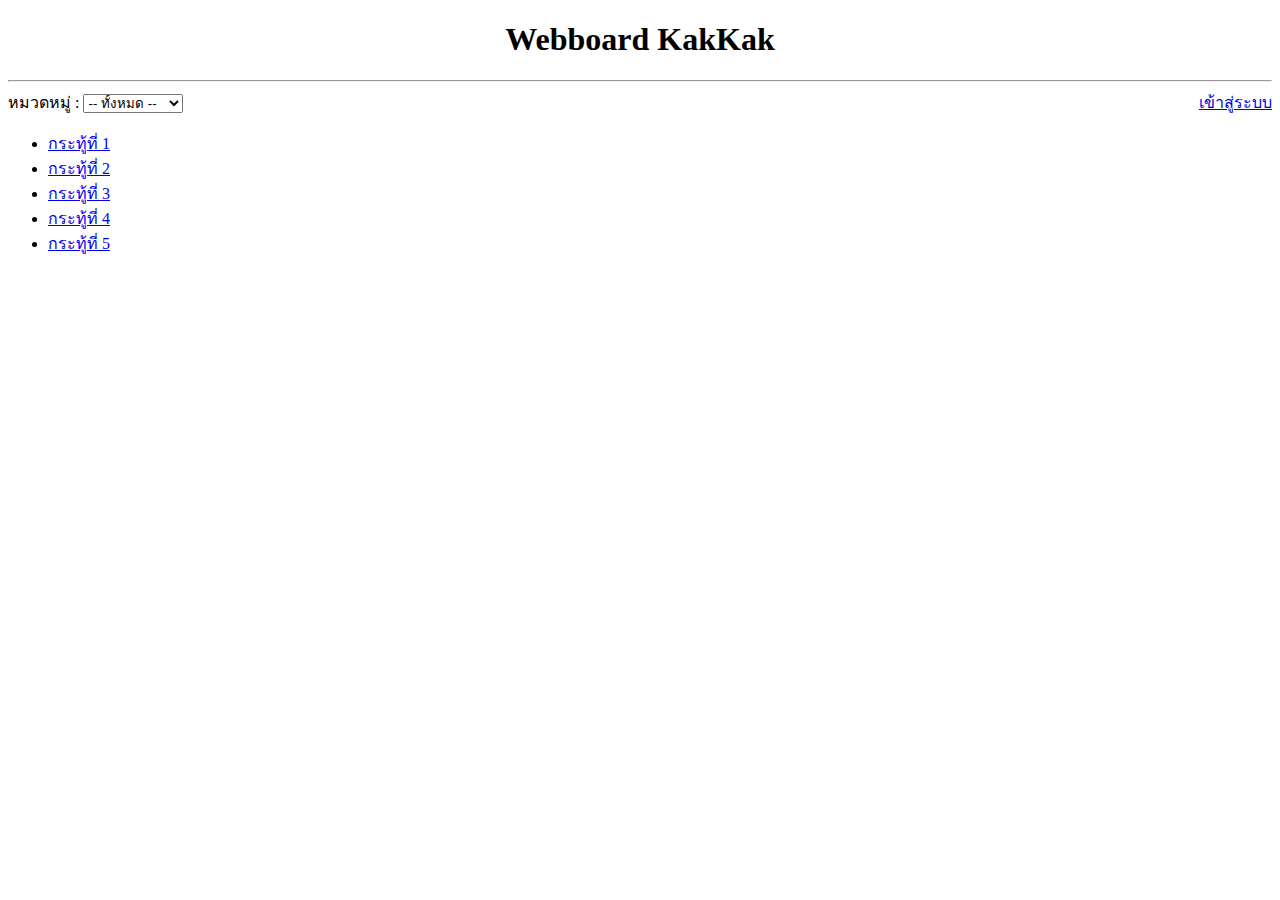
<file: index.html>
<!DOCTYPE html>
<html lang="en">
<head>
    <meta charset="UTF-8">
    <meta http-equiv="X-UA-Compatible" content="IE=edge">
    <meta name="viewport" content="width=device-width, initial-scale=1.0">
    <title>Homepage</title>
</head>
<body>
    <h1 style="text-align:center">Webboard KakKak</h1>
    <hr>
    
    หมวดหมู่ : 
    <a href="login.html" style="float:right">เข้าสู่ระบบ</a>
        <select name="หมวดหมู่" >
            <option value="1">-- ทั้งหมด --</option>
            <option value="2">เรื่องทั่วไป</option>
            <option value="3">เรื่องร้องเรียน</option>
        </select>
    <br>
    
    <ul>
        <li><a href="post.php?id=1">กระทู้ที่ 1</a></li>
        <li><a href="post.php?id=2">กระทู้ที่ 2</a></li>
        <li><a href="post.php?id=3">กระทู้ที่ 3</a></li>
        <li><a href="post.php?id=4">กระทู้ที่ 4</a></li>
        <li><a href="post.php?id=5">กระทู้ที่ 5</a></li>
    </ul>
    
</body>
</html>
</file>
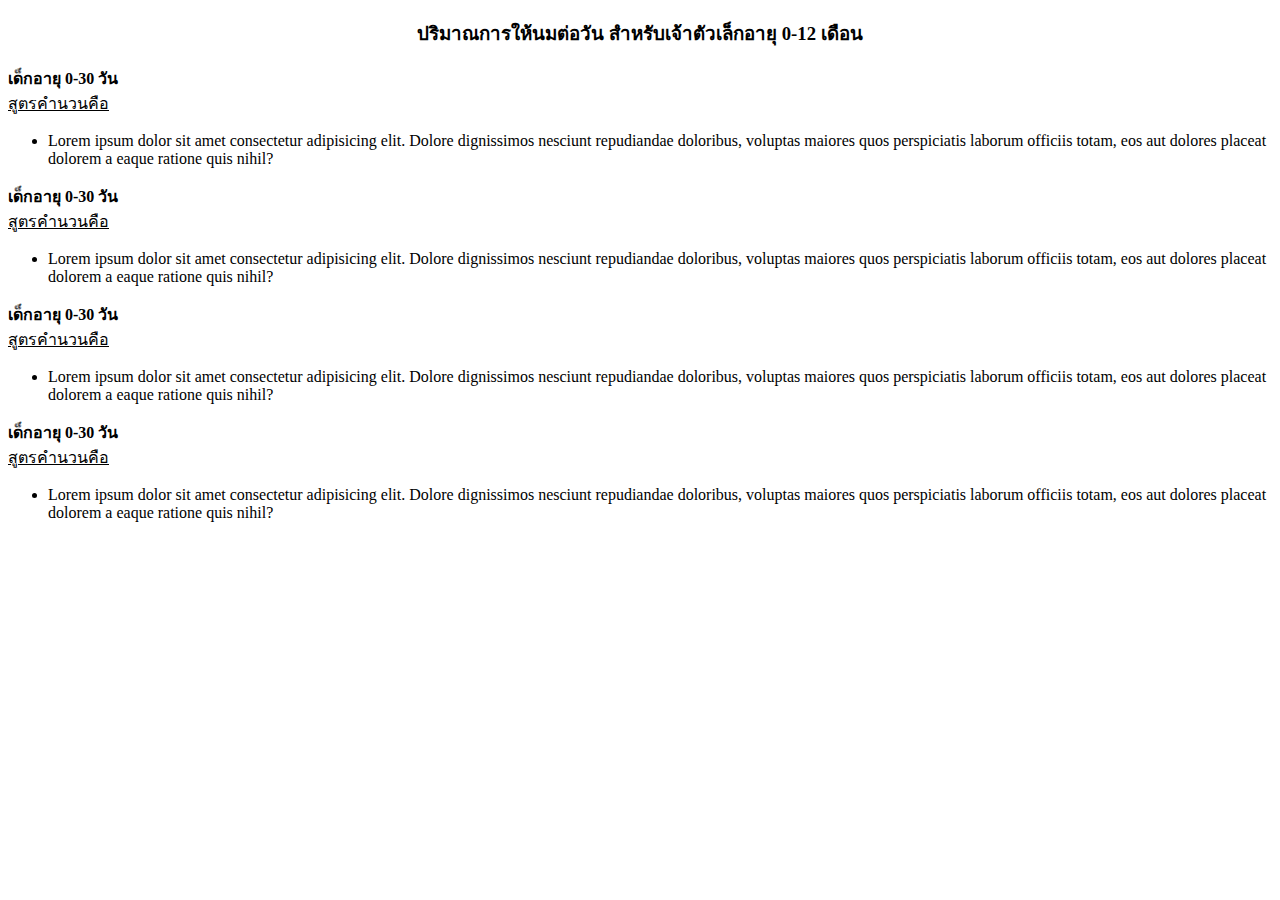
<file: a.html>
<!DOCTYPE html>
<html lang="en">
<head>
    <meta charset="UTF-8">
    <meta http-equiv="X-UA-Compatible" content="IE=edge">
    <meta name="viewport" content="width=device-width, initial-scale=1.0">
    <meta name="viewport" content="width=device-width, initial-scale=1.0">
     <!-- CSS only -->
     <link href="https://cdn.jsdelivr.net/npm/bootstrap@5.2.2/dist/css/bootstrap.min.css" rel="stylesheet" integrity="sha384-Zenh87qX5JnK2Jl0vWa8Ck2rdkQ2Bzep5IDxbcnCeuOxjzrPF/et3URy9Bv1WTRi" crossorigin="anonymous">
    <!-- JavaScript Bundle with Popper -->
    <script src="https://cdn.jsdelivr.net/npm/bootstrap@5.2.2/dist/js/bootstrap.bundle.min.js" integrity="sha384-OERcA2EqjJCMA+/3y+gxIOqMEjwtxJY7qPCqsdltbNJuaOe923+mo//f6V8Qbsw3" crossorigin="anonymous"></script>
    <!--Icon-->
    <link rel="stylesheet" href="https://cdn.jsdelivr.net/npm/bootstrap-icons@1.9.1/font/bootstrap-icons.css">
    
    <title>Document</title>
</head>
<body>
        <center><h3>ปริมาณการให้นมต่อวัน สำหรับเจ้าตัวเล็กอายุ 0-12 เดือน</h3></center>
        <div class="row">
            <div class="col-md-1"></div>
            <div class="col-md-5">
                <div class="card">
                    <div class="card-header alert alert-warning">
                        <strong>
                            เด็กอายุ 0-30 วัน
                        </strong>
                    </div>
                    <div class="card-body">
                        <u>สูตรคำนวนคือ</u>
                        <ul>
                            <li>
                                Lorem ipsum dolor sit amet consectetur adipisicing elit. Dolore dignissimos nesciunt repudiandae doloribus, voluptas maiores quos perspiciatis laborum officiis totam, eos aut dolores placeat dolorem a eaque ratione quis nihil?
                            </li>
                        </ul>
                    </div>
                </div>
            </div>
            <div class="col-md-5">
                <div class="card">
                    <div class="card-header alert alert-primary">
                        <strong>
                            เด็กอายุ 0-30 วัน
                        </strong>
                    </div>
                    <div class="card-body">
                        <u>สูตรคำนวนคือ</u>
                        <ul>
                            <li>
                                Lorem ipsum dolor sit amet consectetur adipisicing elit. Dolore dignissimos nesciunt repudiandae doloribus, voluptas maiores quos perspiciatis laborum officiis totam, eos aut dolores placeat dolorem a eaque ratione quis nihil?
                            </li>
                        </ul>
                    </div>
                </div>
            </div>
            </div>
            <div class="col-md-1"></div>
        </div>
        <div class="row mt-3">
            <div class="col-md-1"></div>
            <div class="col-md-5">
                <div class="card">
                    <div class="card-header alert alert-success">
                        <strong>
                            เด็กอายุ 0-30 วัน
                        </strong>
                    </div>
                    <div class="card-body">
                        <u>สูตรคำนวนคือ</u>
                        <ul>
                            <li>
                                Lorem ipsum dolor sit amet consectetur adipisicing elit. Dolore dignissimos nesciunt repudiandae doloribus, voluptas maiores quos perspiciatis laborum officiis totam, eos aut dolores placeat dolorem a eaque ratione quis nihil?
                            </li>
                        </ul>
                    </div>
                </div>
            </div>
            <div class="col-md-5">
                <div class="card">
                    <div class="card-header alert alert-danger">
                        <strong>
                            เด็กอายุ 0-30 วัน
                        </strong>
                    </div>
                    <div class="card-body">
                        <u>สูตรคำนวนคือ</u>
                        <ul>
                            <li>
                                Lorem ipsum dolor sit amet consectetur adipisicing elit. Dolore dignissimos nesciunt repudiandae doloribus, voluptas maiores quos perspiciatis laborum officiis totam, eos aut dolores placeat dolorem a eaque ratione quis nihil?
                            </li>
                        </ul>
                    </div>
                </div>
            </div>
            </div>
            <div class="col-md-1"></div>
        </div>
</body>
</html>
</file>
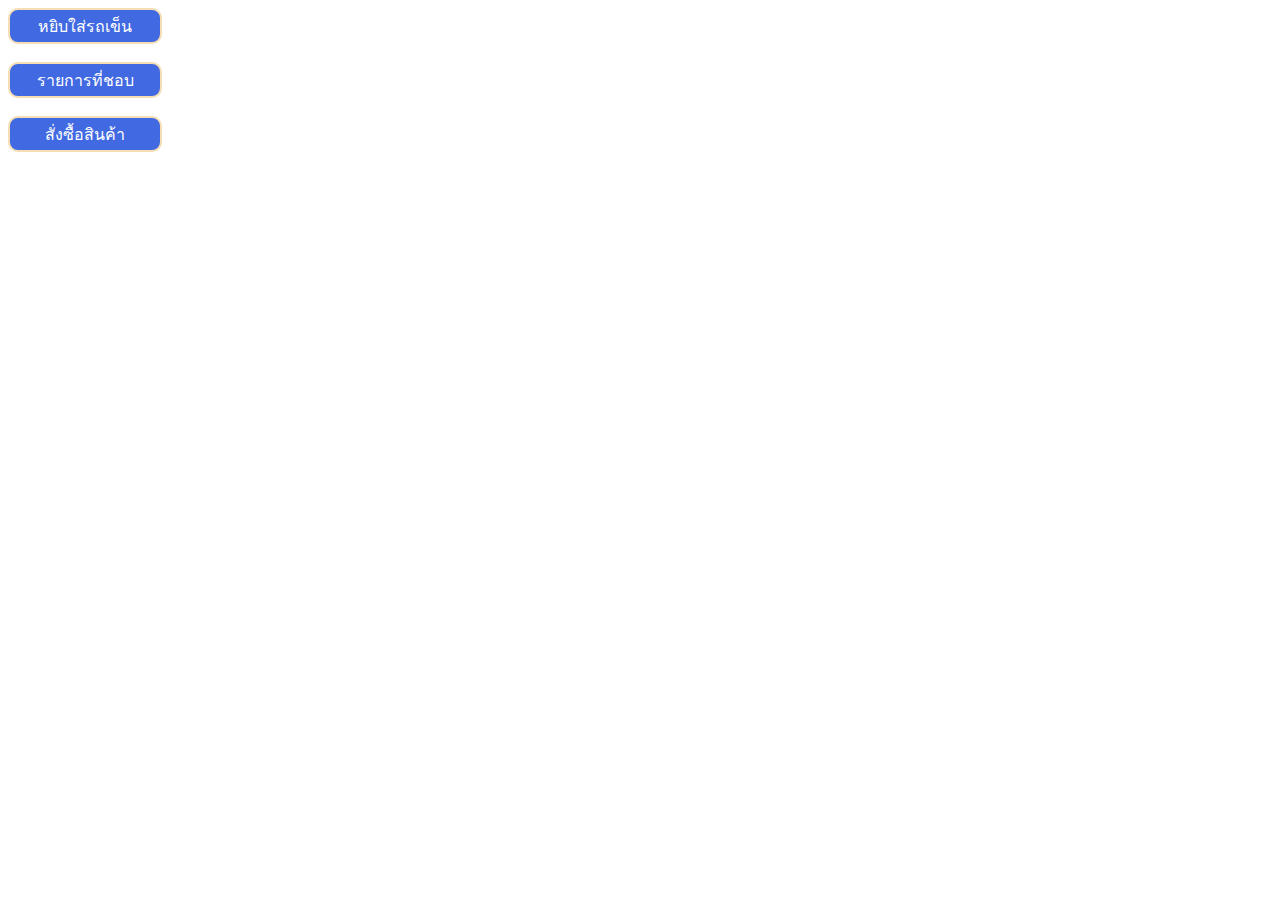
<file: border-radius.html>
<!DOCTYPE html>
<html lang="en">
<head>
    <meta charset="UTF-8">
    <meta http-equiv="X-UA-Compatible" content="IE=edge">
    <meta name="viewport" content="width=device-width, initial-scale=1.0">
    <title>Document</title>
</head>
<style>
    a.btn{
        background-color: royalblue;
        color: white;
        width: 150px;
        height: 32px;
        border-radius: 10px;
        border: solid 2px wheat;
        text-align: center;
        vertical-align: middle;
        display: table-cell;
        text-decoration: none;
    }
    a:hover{
        background-color: red;
    }
</style>
<body>
    <a href="#" class="btn">หยิบใส่รถเข็น</a><br>
    <a href="#" class="btn">รายการที่ชอบ</a><br>
    <a href="#" class="btn">สั่งซื้อสินค้า</a>
</body>
</html>
</file>
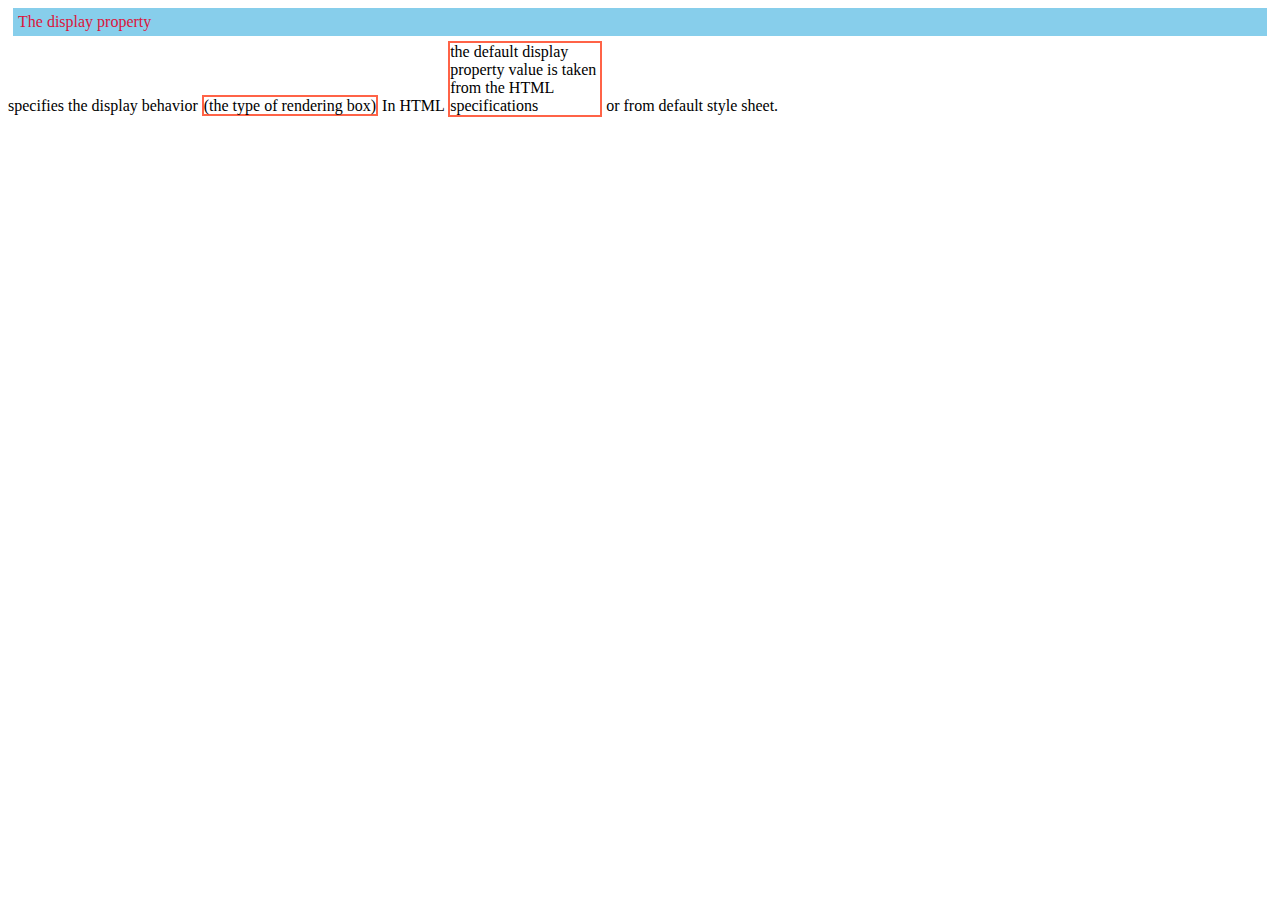
<file: display.html>
<!DOCTYPE html>
<html lang="en">
<head>
    <meta charset="UTF-8">
    <meta http-equiv="X-UA-Compatible" content="IE=edge">
    <meta name="viewport" content="width=device-width, initial-scale=1.0">
    <title>Document</title>
</head>
<style>
    span{
        background: skyblue;
        font: 12pt tahoma;
        color: crimson;
        margin: 5px;
        display: block;
        padding: 5px;
    }
    p,div {
        border: solid 2px tomato;
        width: 150px;
    }
    p{
        display: inline;
    }
    div{
        display: inline-block;
    }
</style>
<body>
    <span>The display property</span>
    specifies the display behavior
    <p>(the type of rendering box)</p>
    In HTML
    <div>the default display property value is
         taken from the HTML specifications</div>
    or from default style sheet.
</body>
</html>
</file>
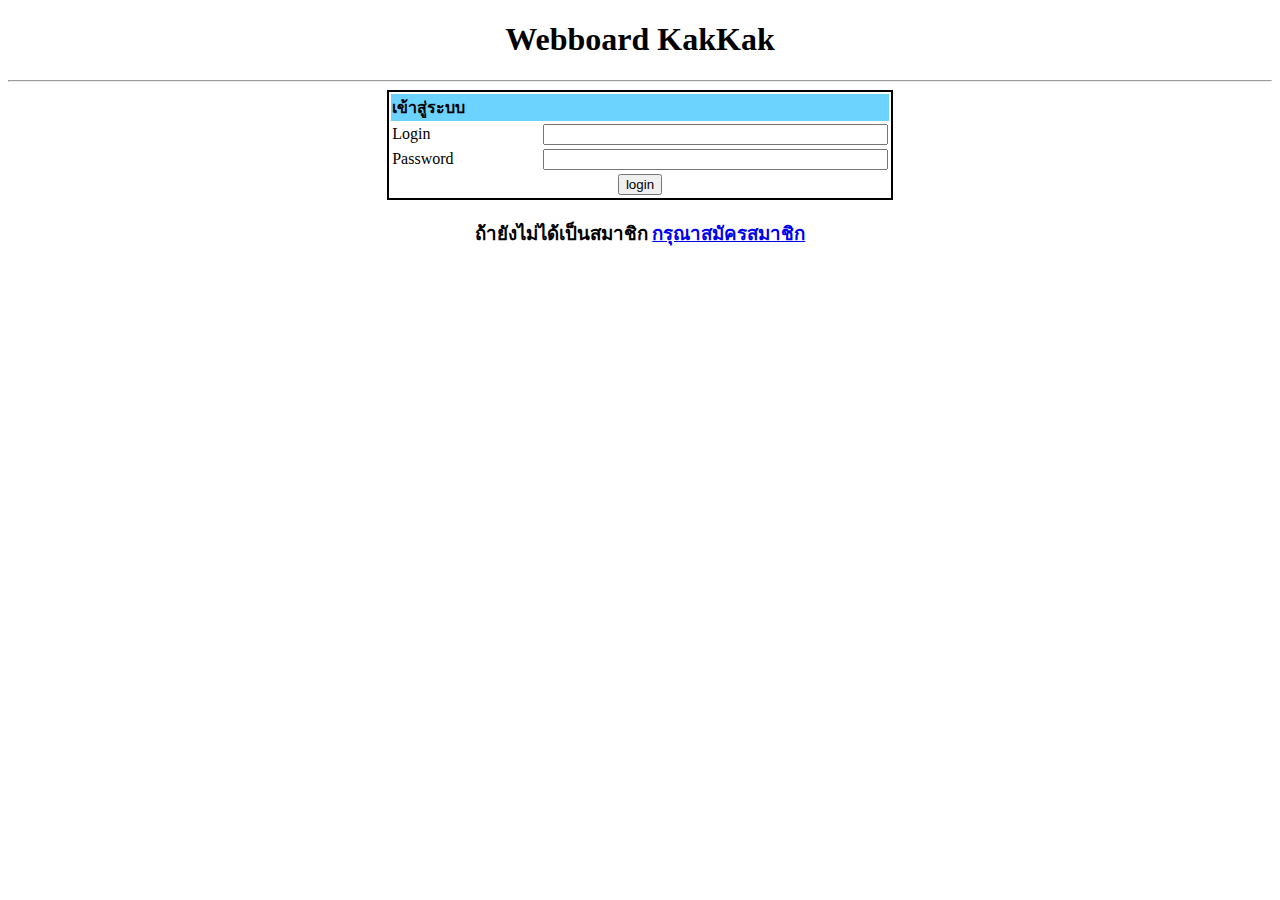
<file: login.html>
<!DOCTYPE html>
<html lang="en">
<head>
    <meta charset="UTF-8">
    <meta http-equiv="X-UA-Compatible" content="IE=edge">
    <meta name="viewport" content="width=device-width, initial-scale=1.0">
    <title>Login Page</title>
</head>
<body>
    <h1 style="text-align:center">Webboard KakKak</h1>
    <hr><center>
    <form action="verify.php" method="post" >
    <table style="border: 2px solid black; width:40% ;">
        <tr><th style="background-color: #6CD2FE; text-align: left;" colspan="2">เข้าสู่ระบบ</th>
        <tr><td>
            Login </td><td><div style="float:right">
                <input type="text" size="40%" name="username" required></div></td></tr>
        <tr><td>
            Password </td><td><div style="float:right">
                 <input type="password" size="40%" name="password" required></div></td></tr>
        <tr><td style="text-align:center" colspan="2"><input type="submit" value="login"></td></tr>
        
</table>    
</form>
    <h3>ถ้ายังไม่ได้เป็นสมาชิก <a href="register.html">กรุณาสมัครสมาชิก</a></h3>
</center>
    
</body>
</html>
</file>
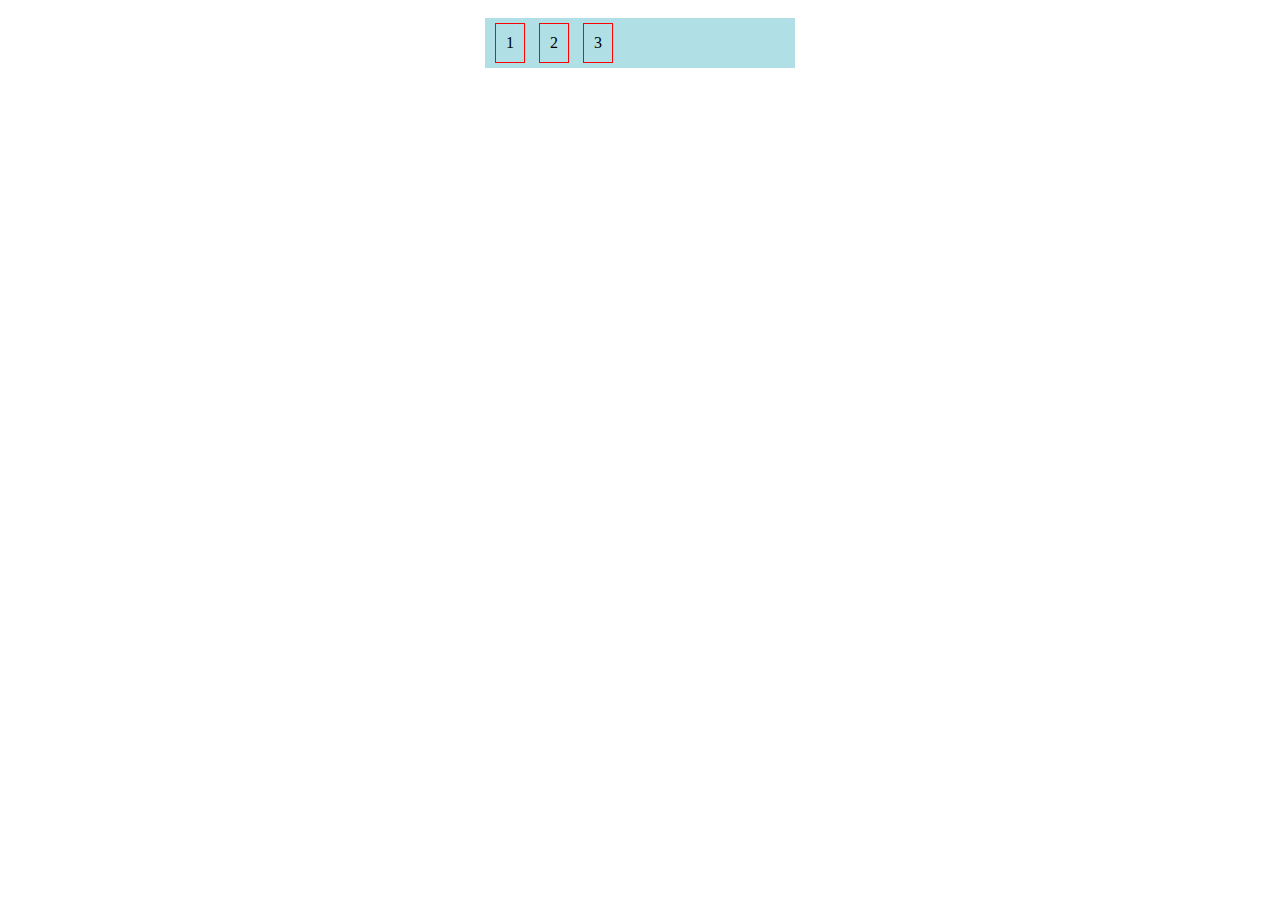
<file: margin.html>
<!DOCTYPE html>
<html lang="en">
<head>
    <meta charset="UTF-8">
    <meta http-equiv="X-UA-Compatible" content="IE=edge">
    <meta name="viewport" content="width=device-width, initial-scale=1.0">
    <title>Document</title>
    <style>
        body{
            padding: 10px;
        }
        div.container{
            width: 300px;
            margin: auto;
            padding: 5px;
            background-color: powderblue;
        }
        div.item{
            padding: 10px;
            margin-left: 5px;
            margin-right: 5px;
            border: solid 1px red;
            display: inline-block;
        }
    </style>
</head>
<body>
    <div class="container">
        <div class="item">1</div>
        <div class="item">2</div>
        <div class="item">3</div>
    </div>
</body>
</html>
</file>
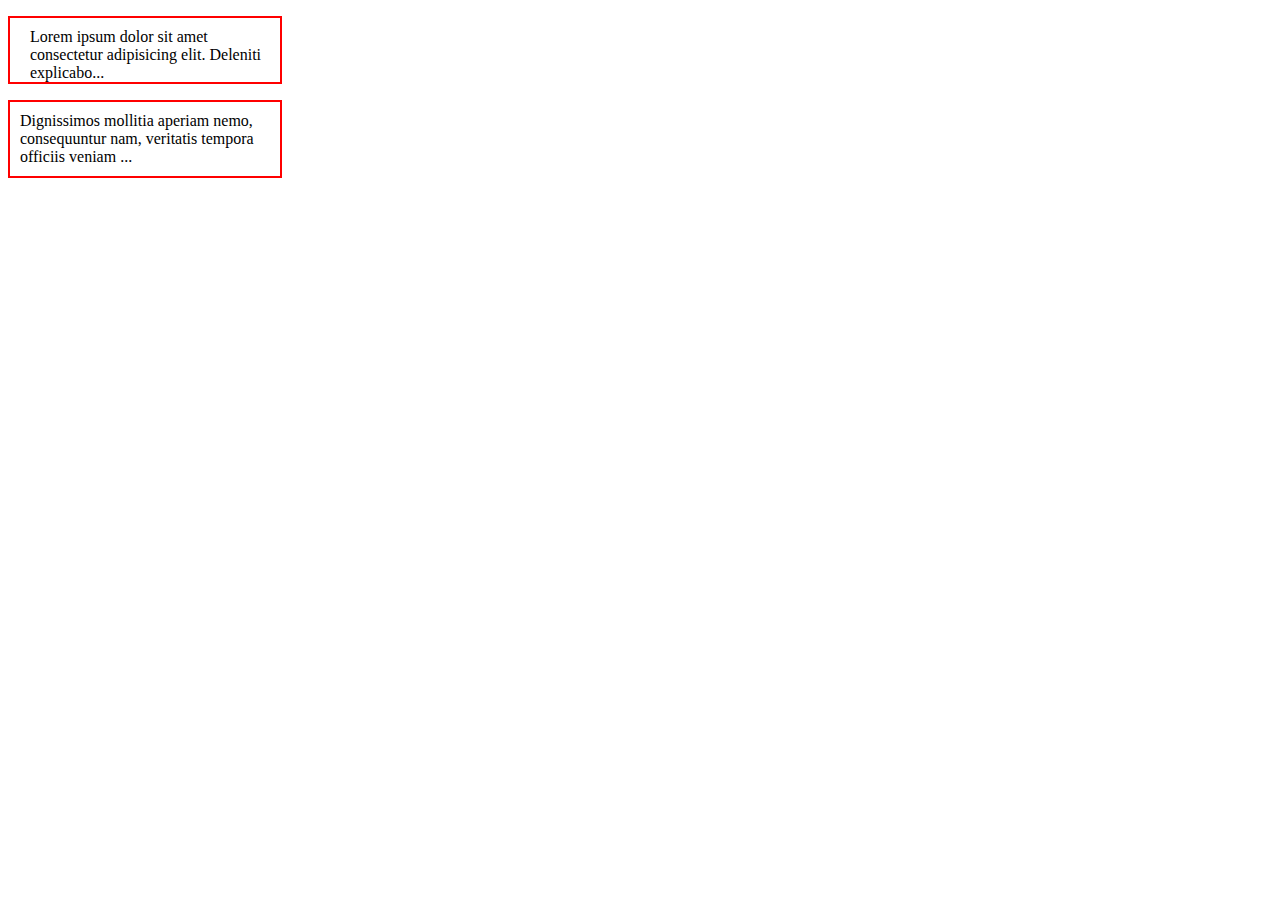
<file: padding.html>
<!DOCTYPE html>
<html lang="en">
<head>
    <meta charset="UTF-8">
    <meta http-equiv="X-UA-Compatible" content="IE=edge">
    <meta name="viewport" content="width=device-width, initial-scale=1.0">
    <title>Document</title>
</head>
<style>
    p{
        border: solid 2px red;
        width: 250px;
    }
    #p1 {
        padding-top: 10px;
        padding-left: 20px;
    }
    #p2{
        padding: 10px;
    }
</style>
<body>
    <p id="p1">
        Lorem ipsum dolor sit amet consectetur 
        adipisicing elit. Deleniti explicabo...
    </p>
    <p id="p2">
        Dignissimos mollitia aperiam nemo,
        consequuntur nam, veritatis tempora officiis
        veniam ...
    </p>
</body>
</html>
</file>
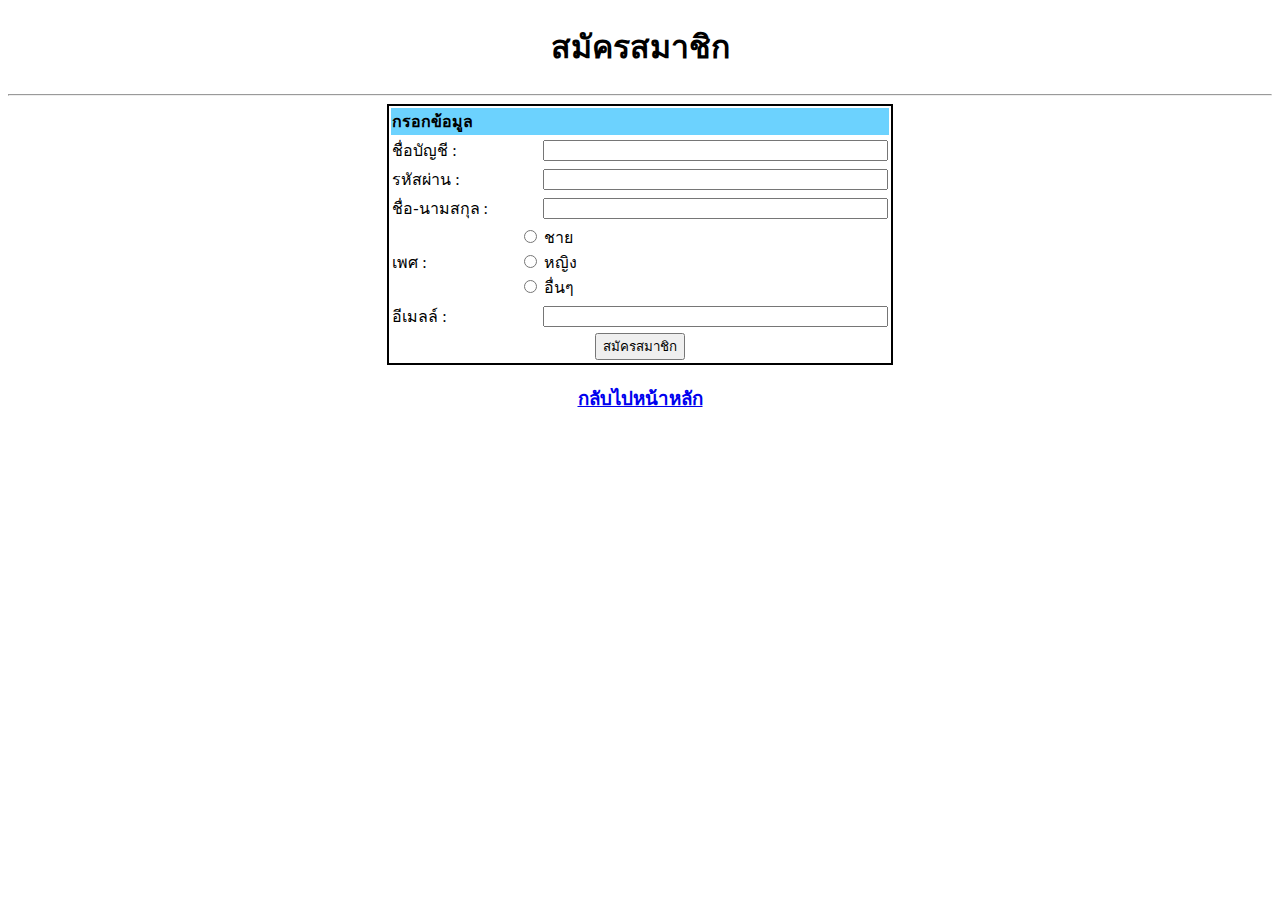
<file: register.html>
<!DOCTYPE html>
<html lang="en">
<head>
    <meta charset="UTF-8">
    <meta http-equiv="X-UA-Compatible" content="IE=edge">
    <meta name="viewport" content="width=device-width, initial-scale=1.0">
    <title>Register Page</title>
</head>
<body>
    <h1 style="text-align:center">สมัครสมาชิก</h1>
    <hr>
    <center>
        <table style="border: 2px solid black; width:40% ;">
        <tr><th style="background-color: #6CD2FE; text-align: left;" colspan="2">กรอกข้อมูล</th></tr>
        <tr><td><form action="" >
            ชื่อบัญชี : </td><td><div style="float:right"><input type="text" size="40%" name="username" required></div></td></tr>
        <tr><td>
            รหัสผ่าน : </td><td><div style="float:right"><input type="password" size="40%" name="password" required></div></td></tr>
        <tr><td>
            ชื่อ-นามสกุล : </td><td><div style="float:right"><input type="text" size="40%" name="namesur" required></div></td></tr>
        <tr><td>
            เพศ :   </td><td>
                &nbsp;&nbsp;&nbsp;&nbsp;<input type="radio" name="gender" value="m" required> ชาย <br>
                &nbsp;&nbsp;&nbsp;&nbsp;<input type="radio" name="gender" value="f"> หญิง <br>
                &nbsp;&nbsp;&nbsp;&nbsp;<input type="radio" name="gender" value="e"> อื่นๆ <br></td></tr>
        <tr><td>
                    อีเมลล์ : </td><td><div style="float:right"><input type="email" size="40%" name="email" required></div></td></tr>
        <tr><td style="text-align:center" colspan="2"><input type="submit" value="สมัครสมาชิก"></td></tr>
        </form>

    </table>
    <h3><a href="index.php">กลับไปหน้าหลัก</a></h3>
</center>
</body>
</html>
</file>
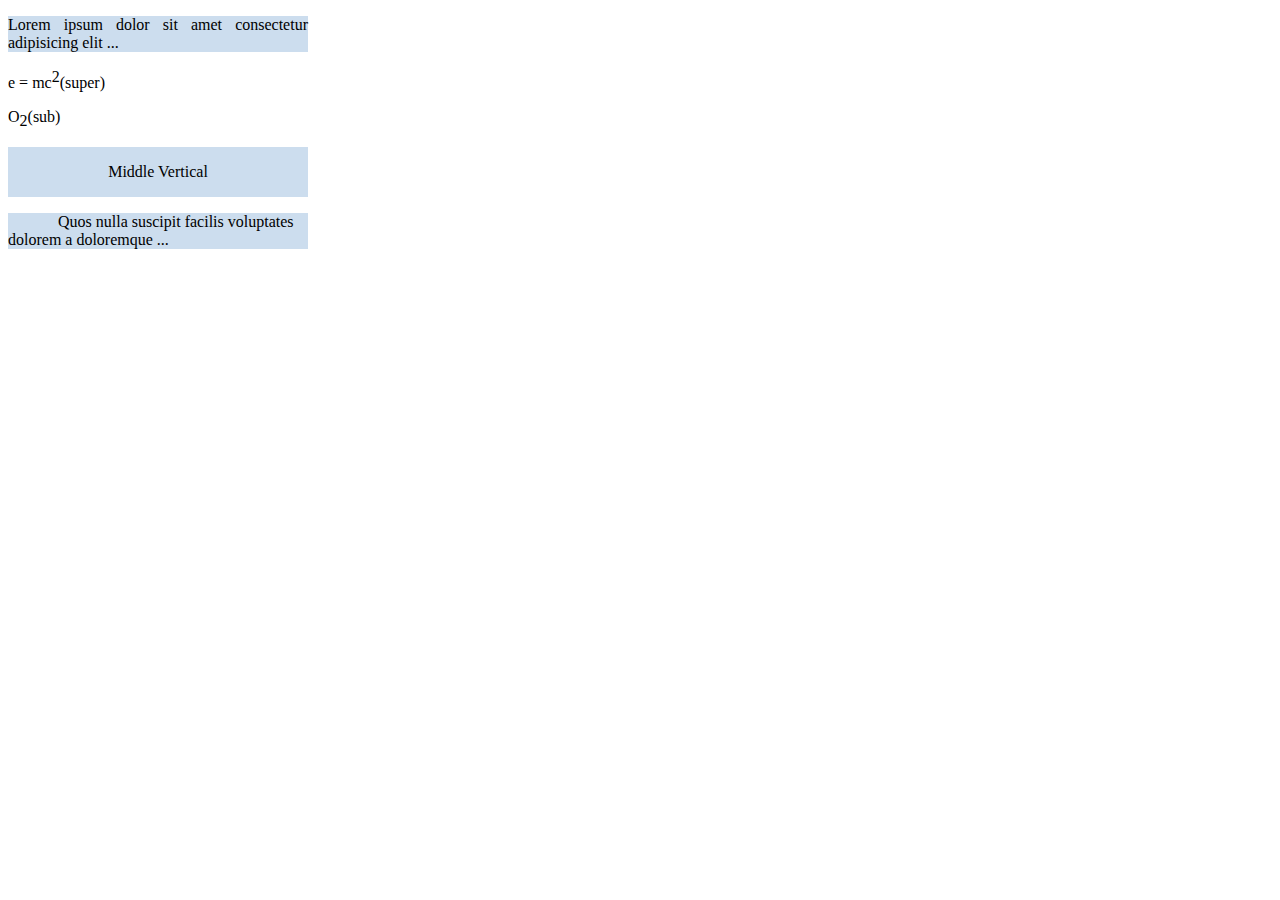
<file: text-format.html>
<!DOCTYPE html>
<html lang="en">
<head>
    <meta charset="UTF-8">
    <meta http-equiv="X-UA-Compatible" content="IE=edge">
    <meta name="viewport" content="width=device-width, initial-scale=1.0">
    <title>Document</title>
</head>
<style>
    p.justify{
        background-color: #cde;
        text-align: justify;
        width: 300px;
    }
    span.super{
        vertical-align: super;
    }
    span.sub{
        vertical-align: sub;
    }
    div.middle-vert{
        background-color: #cde;
        width: 300px;
        height: 50px;
        text-align: center;
        vertical-align: middle;
        display: table-cell;
    }
    p.indent{
        background-color: #cde;
        text-indent: 50px;
        width: 300px;
    }
</style>
<body>
    <p class="justify">
        Lorem ipsum dolor sit amet consectetur adipisicing elit ...
    </p>
    <p>e = mc<span class="super">2</span>(super)</p>
    <p>O<span class="sub">2</span>(sub)</p>
    <div class="middle-vert">Middle Vertical</div>
    <p class="indent">
        Quos nulla suscipit facilis voluptates dolorem a doloremque ...
    </p>
</body>
</html>
</file>
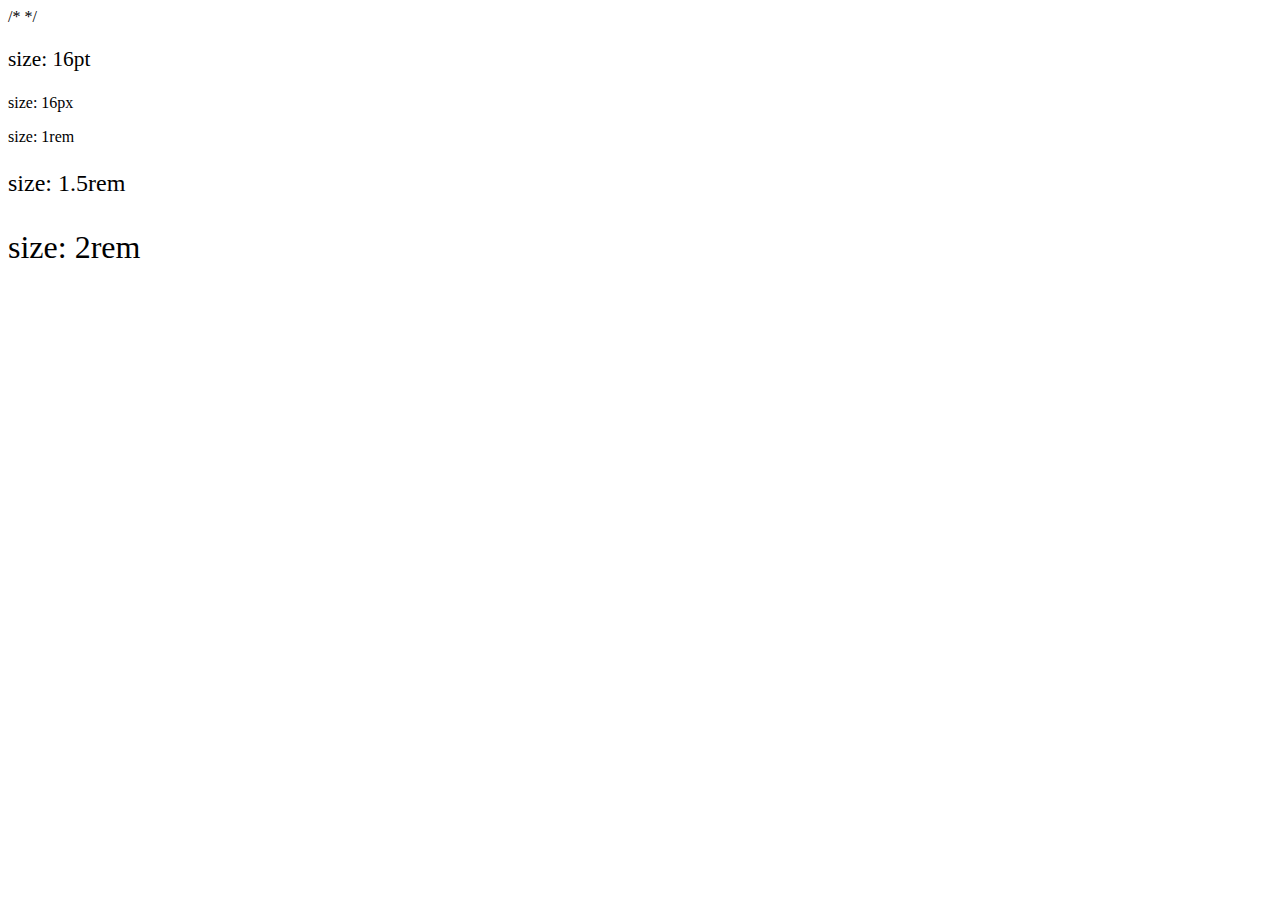
<file: unit.html>
<!DOCTYPE html>
<html lang="en">
<head>
    <meta charset="UTF-8">
    <meta http-equiv="X-UA-Compatible" content="IE=edge">
    <meta name="viewport" content="width=, initial-scale=1.0">
    <title>Document</title>
    <link rel="stylesheet" href="style.css">
</head>
/* 
<style>
    p:nth-child(1){ font-size: 16pt;}
    p:nth-child(2){ font-size: 16px;}
    p:nth-child(3){ font-size: 1rem;}
    p:nth-child(4){ font-size: 1.5rem;}
    p:nth-child(5){ font-size: 2rem;}
</style>
*/
<body>

    <div>
        <p>size: 16pt</p>
        <p>size: 16px</p>
        <p>size: 1rem</p>
        <p>size: 1.5rem</p>
        <p>size: 2rem</p>
    </div>
</body>
</html>
</file>
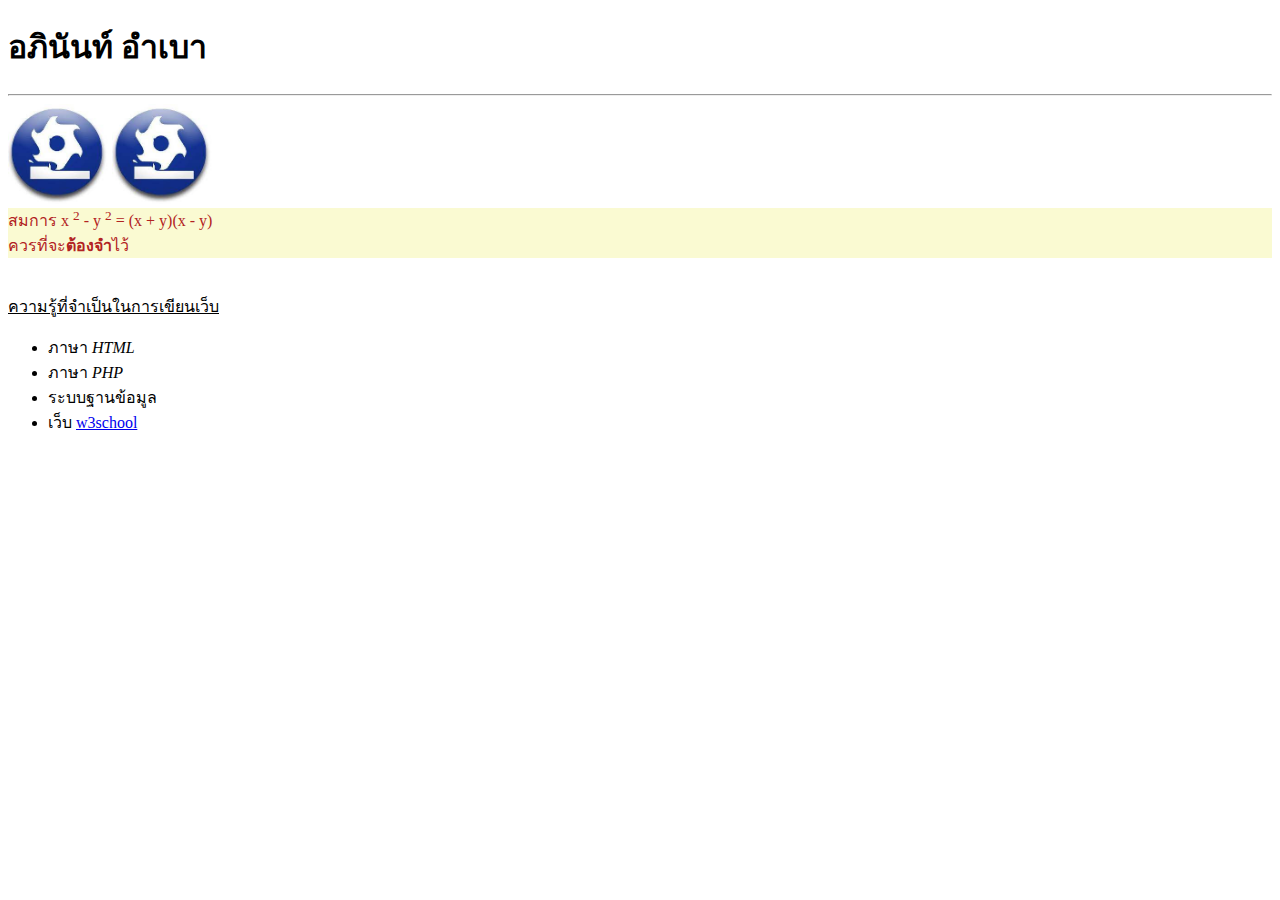
<file: w1.html>
<!DOCTYPE html>
<html lang="en">
<head>
    <meta charset="UTF-8">
    <meta http-equiv="X-UA-Compatible" content="IE=edge">
    <meta name="viewport" content="width=device-width, initial-scale=1.0">
    <title>Document</title>
</head>
<body>
    <h1>อภินันท์ อำเบา</h1>
    <hr>
    <img src="cit.jpg" style="width: 100px;height:100px">
    <a href="https://www.google.com"><img src="cit.jpg" style="width: 100px;height:100px"></a> 
    <div style="background-color:LightGoldenRodYellow;color: firebrick;" > สมการ x <sup>2</sup> - y <sup>2</sup> = (x + y)(x - y) <br>
    ควรที่จะ<b>ต้องจำ</b>ไว้
    </div>
    <br><br>
    <ins>ความรู้ที่จำเป็นในการเขียนเว็บ</ins>
    <br>
    <ul>
        <li>ภาษา <i>HTML</i> </li>
        <li>ภาษา <i>PHP</i></li>
        <li>ระบบฐานข้อมูล</li>
        <li>เว็บ <a href="http://w3schools.com">w3school</a></li>
    </ul>
</body>
</html>
</file>
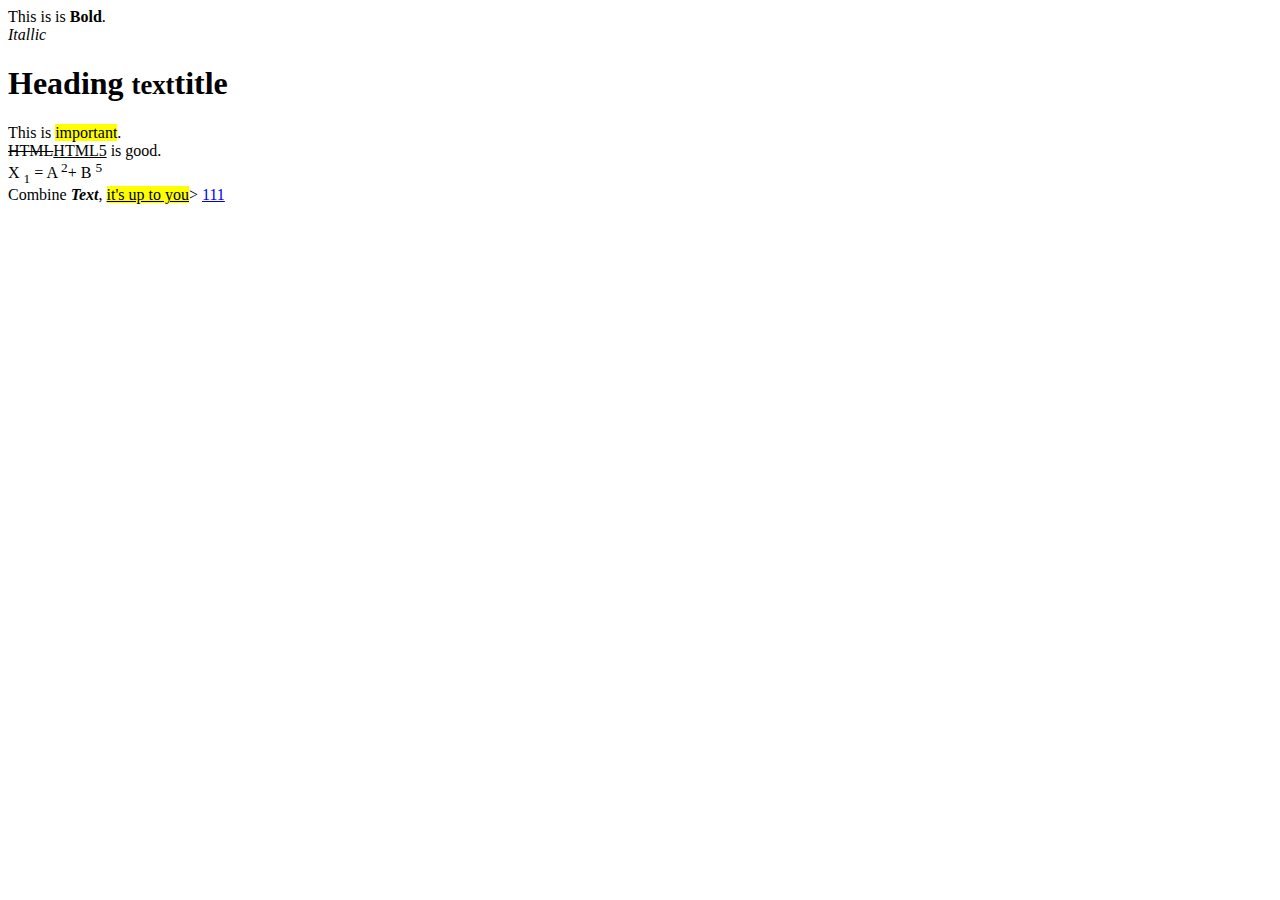
<file: w1_1.html>
<!DOCTYPE html>
<html lang="en">
<head>
    <meta charset="UTF-8">
    <meta http-equiv="X-UA-Compatible" content="IE=edge">
    <meta name="viewport" content="width=device-width, initial-scale=1.0">
    <title>Page Title</title>
</head>
<body>
    This is is <b>Bold</b>. <br>
    <i>Itallic</i>
    <h1>Heading <small>text</small>title</h1>
    This is <mark>important</mark>. <br>
    <del>HTML</del><ins>HTML5</ins> is good. <br>
    X <sub>1</sub> = A <sup>2</sup>+ B <sup>5</sup> <br>
    Combine <b> <i>Text</i></b>,
    <mark> <ins>it's up to you</ins></mark>>
    <a href="w1.html">111</a>
    
</body>
</html>
</file>
<file: style.css>
p:nth-child(1){ font-size: 16pt;}
    p:nth-child(2){ font-size: 16px;}
    p:nth-child(3){ font-size: 1rem;}
    p:nth-child(4){ font-size: 1.5rem;}
    p:nth-child(5){ font-size: 2rem;}
</file>
